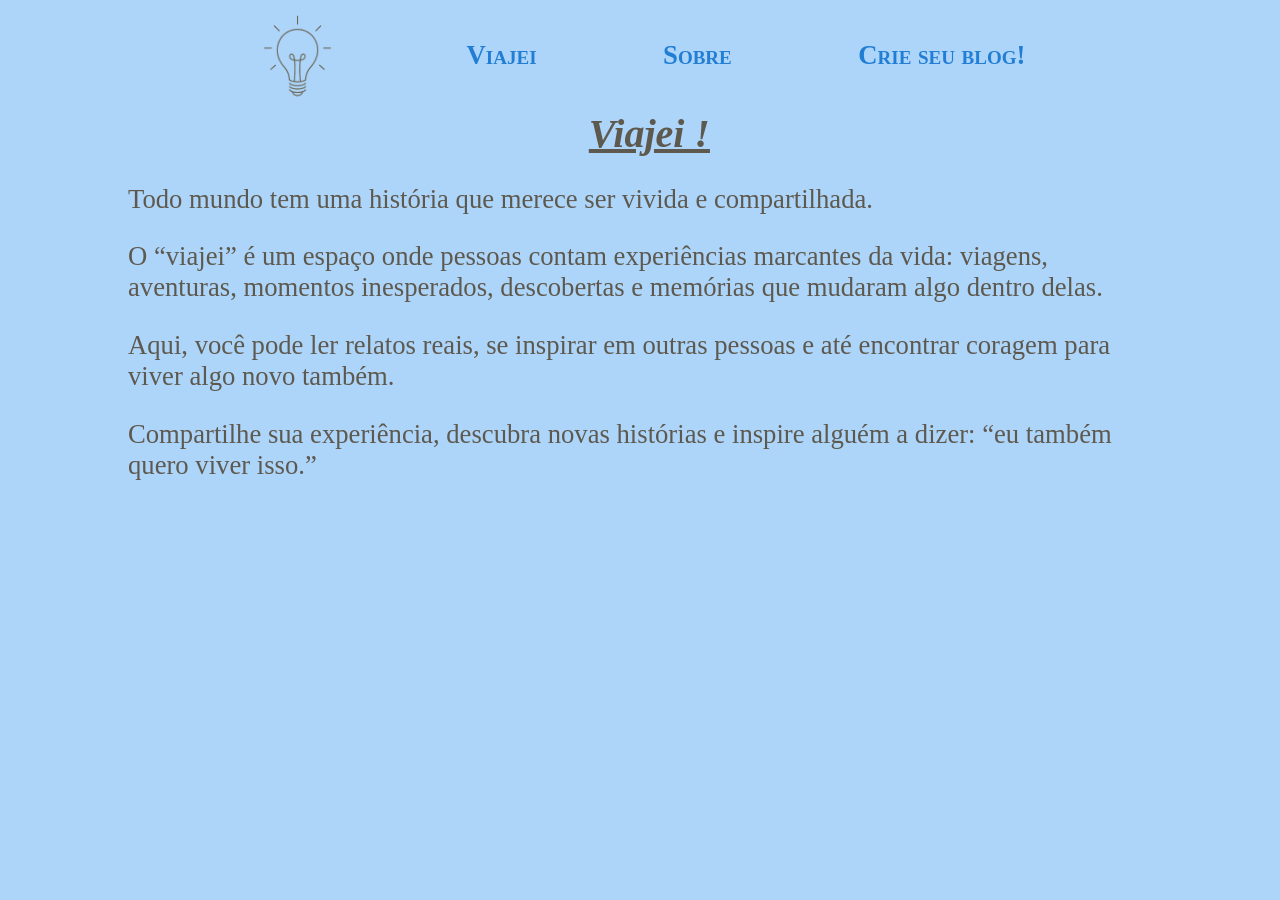
<file: app/index.html>
<!DOCTYPE html>
<html lang="en">

<head>
    <meta charset="UTF-8">
    <meta name="viewport" content="width=device-width, initial-scale=1.0">
    <link rel="stylesheet" href="./style/index.css">
    <title>Viajei</title>
</head>

<body>
    <div id="container">
        <header>
            <img src="./images/lampada_atual.png" alt="" />
            <a class="link_do_cabecalho" href="./index.html">Viajei</a>
            <a class="link_do_cabecalho" href="./about.html">Sobre</a>
            <a class="link_do_cabecalho" href="./forms.html">Crie seu blog!</a>
        </header>
        <section> 
      <h1> Viajei ! </h1>

            <p>
            Todo mundo tem uma história que merece ser vivida e compartilhada. 
            </p>  

            <p>
            O “viajei” é um espaço onde pessoas contam experiências marcantes da vida: viagens, aventuras, momentos inesperados, descobertas e memórias que mudaram algo dentro delas.
            </p>

            <p>
            Aqui, você pode ler relatos reais, se inspirar em outras pessoas e até encontrar coragem para viver algo novo também.
            </p>

            <p>
            Compartilhe sua experiência, descubra novas histórias e inspire alguém a dizer:
             “eu também quero viver isso.”
            </p> 



        </section>
    </div>
</body>

</html>
</file>
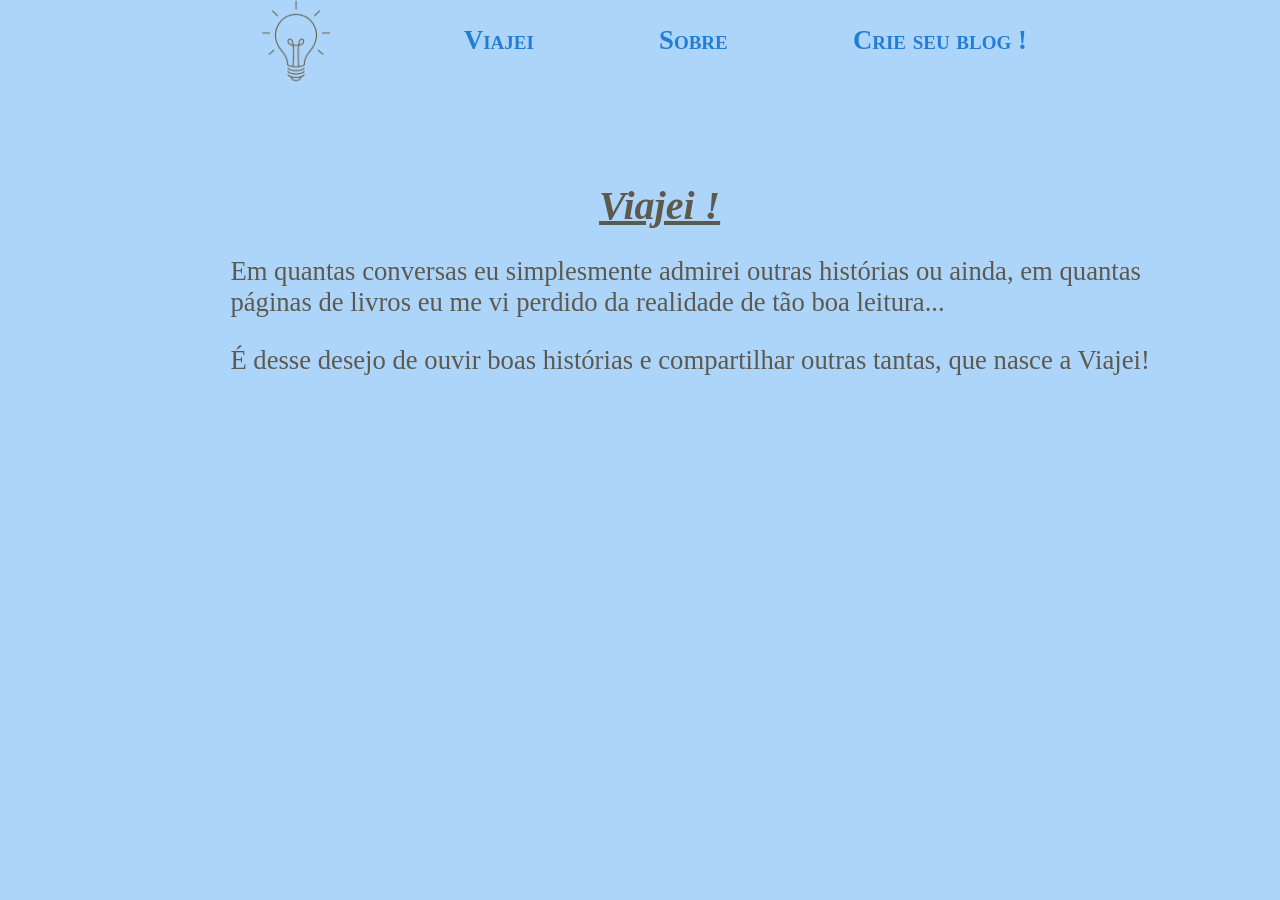
<file: app/about.html>
</html>
<!DOCTYPE html>
<html lang="en">

<head>
  <meta charset="UTF-8">
  <meta name="viewport" content="width=device-width, initial-scale=1.0">
  <title>Viajei: Sobre</title>
  <link rel="stylesheet" href="./style/about.css">
  <script src="./scripts/menu.js" defer></script>
</head>

<body>
  <div id="container">
    <header>
      <nav>
        <img src="./images/lampada_atual.png">
        <a class="link-do-cabecalho" href="./index.html">Viajei</a>
        <a class="link-do-cabecalho" href="./about.html">Sobre</a>
        <a class="link-do-cabecalho" href="./forms.html">Crie seu blog !</a>
      </nav>
    </header>

    <main>
      <h1> Viajei ! </h1>
      <p>
        Em quantas conversas eu simplesmente admirei outras histórias 
        ou ainda, em quantas páginas de livros eu me vi
        perdido da realidade de tão boa leitura...
      </p>
      <p>
        É desse desejo de ouvir boas histórias e compartilhar outras tantas, que nasce a Viajei!
      </p>

      <p>
        
      </p>


    </main>
  </div>
</body>

</html>
</file>
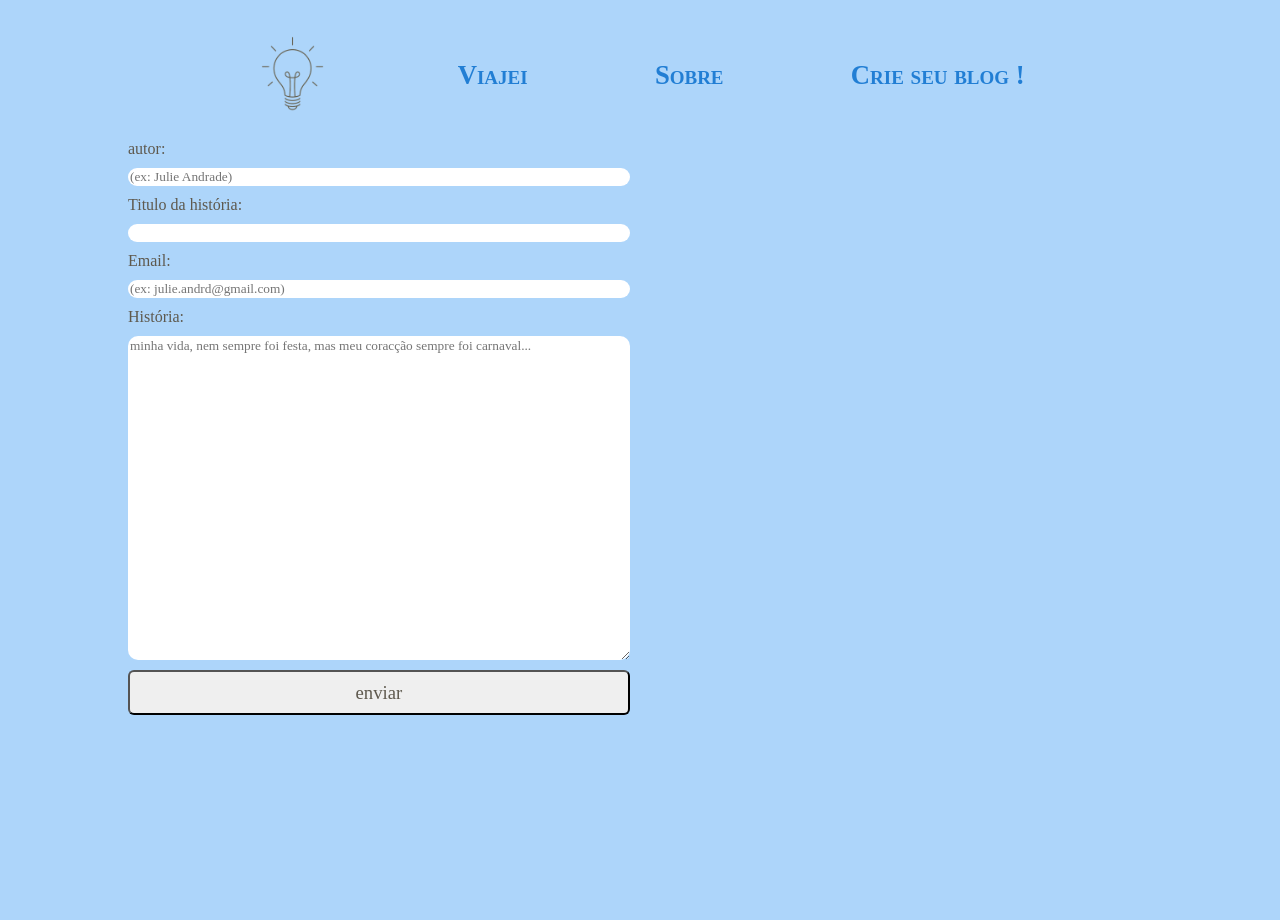
<file: app/forms.html>
<!DOCTYPE html>
<html lang="en">

<head>
  <meta charset="UTF-8">
  <meta name="viewport" content="width=device-width, initial-scale=1.0">
  <title>Document</title>
  <link rel="stylesheet" href="./style/forms.css">
  <script src="./scripts/menu.js" defer></script>
  <script type="module" src="./scripts/form.js"></script>
</head>

<body>
  <div id="container">
    <header>
      <nav>
        <img src="./images/lampada_atual.png">
        <a class="link-do-cabecalho" href="./index.html">Viajei</a>
        <a class="link-do-cabecalho" href="./about.html">Sobre</a>
        <a class="link-do-cabecalho" href="./forms.html">Crie seu blog !</a>
      </nav>
    </header>

    <main>
      <form id="post-form">
        <label for="autor"> autor: </label>
        <input id="autor" type="text" name="autor" placeholder="(ex: Julie Andrade)">

        <label for="titulo"> Titulo da história: </label>
        <input id="titulo" type="text" name="titulo" placeholder="">

        <label for="Email"> Email: </label>
        <input id="Email" type="Email" name="Email" placeholder="(ex: julie.andrd@gmail.com)">

        <label for="historia"> História: </label>
        <textarea id="historia" cols="50" rows="20" name="historia"
          placeholder="minha vida, nem sempre foi festa, mas meu coracção sempre foi carnaval..."></textarea>

        <button type="submit"> enviar </button>

      </form>
      <div id="historias"></div>
    </main>

    <dialog id="modal">
      <button autofocus>Fechar</button>
      <div id="modal-content"></div>
    </dialog>


    
      
    
  </div>
</body>

</html>
</file>
<file: app/style/index.css>
* { /*seletor universal*/
    box-sizing: border-box;
    color: #5e594e;

    font-family: 'Georgia, serif';
    font-size: 30pt;
    
}

body {
    height: 100vh; /*altura*/
    width: 100vw; /*largura*/
    margin: 0; /*margem*/
    background-color: #ADD5FA;
}

#container {
    width: 80vw;
    margin: 0 auto;
    background-color: #ADD5FA;
}

header {
    width: 100%;
    height: 110px;
    display: flex;
    justify-content: space-evenly;
    align-items: center;
    background-color: #ADD5FA;
}

header img {
    max-height: 105%;
    margin: auto 0;
}

.link_do_cabecalho {
 margin-right: 15px;
 color: #217ed4;
 text-decoration: none;
 font-variant: small-caps;
 font-weight: bold;
 font-size: 20pt;
}



#container section{
  width: 100%;
  height: 80vh;
 background-color: #ADD5FA;
  background-repeat: no-repeat;
  background-position: center;
  background-size: cover;
  margin: 0 auto;
}

#container section h1 {
    font-style: italic;
    font-family: 'Georgia, serif';
    font-size: 30pt;
    color: #5e594e;
    text-decoration: underline;
    margin: 0;
    margin-left: 45%;
}

p{
    font-family: Georgia, serif;
    font-size: 20pt;
    color: #5e594e;
    
}
</file>
<file: app/style/about.css>
* { /*seletor universal*/
    box-sizing: border-box;
}

body {
    height: 100vh; /*altura*/
    width: 100vw; /*largura*/
    margin: 0; /*margem*/
    background-color: #add5fa;
}

#container {
    width: 80vw;
    margin: 0 auto;
    background-color: #add5fa;
}

header {
    width: 100%;
    height: 80px;
    display: flex;
    justify-content: space-evenly;
    align-items: center;
    position:sticky;
}

header img {
    max-height: 105%;
    margin: auto 0;
}

.link_do_cabecalho {
    font-family: system-ui, -apple-system, BlinkMacSystemFont, 'Segoe UI', Roboto, Oxygen, Ubuntu, Cantarell, 'Open Sans', 'Helvetica Neue', sans-serif;
    font-weight: 500;
    text-decoration: none;
    color: white (30, 180, 88);
    font-size: 12pt;
    padding: 10px 20px;
    background-color: rgb(99,182,224);
    border-radius: 15px;
}

.link_do_cabecalho:hover{
  background-color: rgb(1, 66, 99);
}

#container header .toggle {
    display: none;
    height: 20px;
    width: 20px;
}
   

#container {
    width: 80%;
    height: 100%;
    margin: 0 auto;
}

#container nav {
    display: flex;
    justify-content: space-evenly;
    align-items: center;
    height: 110px;
    width: 100%;
}

#container nav img {
    max-width: 200px;
}

#container nav .toggle {
    display: none;
    height: 20px;
    width: 20px;
}

.link-do-cabecalho {
    margin-right: 15px;
    color: #217ed4;
    text-decoration: none;
    font-variant: small-caps;
    font-weight: bold;
    font-size: 20pt;
}

main h1 {
    font-style: italic;
    font-family: 'Georgia', serif;
    font-size: 30pt;
    color: #5e594e;
    text-decoration: underline;
    margin: 0;
    margin-left: 40%;
}

main {
    margin: 10% 0 0 10%;
}

main p {
    /* font-style: italic; */
    font-family: 'Georgia', serif;
    font-size: 20pt;
    color: #5e594e;
}


main a {
    color: #4a4538;
    /* Muted, dark ink-brown */
    text-decoration: none;
    /* Remove harsh default underline */
    border-bottom: 1px solid #c9bda5;
    /* Subtle, paper-colored underline */
    padding-bottom: 2px;
    transition: all 0.2s ease;
    font-family: 'Georgia', serif;
    font-size: 20pt;
}

@media (max-width: 600px) {
    /*Media query para ajustar o cabeçalho em aparelhos móveis */

    header nav img {
        max-height: 80px;

    }

    #container nav {
        position: relative;
        justify-content: space-between;
        align-items: center;
    }

    #container nav .toggle {
        display: block;
        border-right: 2px solid #c9bda5;
        border-bottom: 2px solid #c9bda5;
        transform: rotateZ(45deg);
        cursor: pointer;
        margin-top: -10px;
        margin-right: 10px;
    }


    #container nav a {
        display: none;
        width: 100%;
        text-align: center;
        margin: 0;
        border-bottom: 1px solid #c9bda5;
        position: absolute;
        z-index: 10;
    }

    #container nav a:nth-of-type(1) {
        top: 100px;
    }

    #container nav a:nth-of-type(2) {
        top: 160px;
    }

    #container nav a:nth-of-type(3) {
        top: 220px;
    }

    #container nav.active .toggle {
        display: block;
        transform: rotate(225deg);
        margin-top: 5px;
    }

    #container nav.active a {
        display: block;
        background-color: #f4ecd8;
        height: 60px;
        width: 100%;
        margin: 0;
        border-top: 1px solid #c9bda5;
    }

    #container nav.active a:nth-of-type(1) {
        bottom: 100px;
    }

    #container nav.active a:nth-of-type(2) {
        bottom: 160px;
    }

    #container nav.active a:nth-of-type(3) {
        bottom: 220px;
        border-bottom: 2px solid #5e594e;
    }
}
</file>
<file: app/style/forms.css>
* {
    /*seletor universal*/
    box-sizing: border-box;
    color: #5e594e;
    font-family: Georgia, serif;
    border-radius: 6px;
    margin-top: 10px;
} 

body {
    width: 100vw;
    height: 100vh;
    margin: 0;
    background-color: #add5fa;
}

#container {
    width: 80%;
    height: 100%;
    margin: 0 auto;
}

#container nav {
    display: flex;
    justify-content: space-evenly;
    align-items: center;
    height: 100px;
    width: 100%;
}

#container nav img {
    max-width: 105px;
}

#container nav .toggle {
    display: none;
    height: 20px;
    width: 20px;
}

.link-do-cabecalho {
    margin-right: 15px;
    color: #217ed4;
    text-decoration: none;
    font-variant: small-caps;
    font-weight: bold;
    font-size: 20pt;
}

form {
    display: flex;
    align-items: flex-start;
    flex-direction: column;
    justify-content: space-between;
    width: 49%;
    height: 80%;
}

form textarea,
form input {
    width: 100%;
    outline: none;
    border-radius: 10px;
    border: none;
}

form button {
    margin-top: 10px;
    height: 45px;
    width: 100%;
    font-size: 14pt;

}

main #historias article.artigo{
    border: 1px solid #5e594e;
    width: 40vw;
    background-color: rgb(255, 255, 255);
       
}

main #historias article.artigo h3 {
    font-family: 'Georgia, serif';
    color: #5e594e;
    font-style: italic;
    font-size: 16pt;
}

@media (max-width: 600px) {
    /*Media query para ajustar o cabeçalho em aparelhos móveis */

    header nav img {
        max-height: 80px;

    }

    #container nav {
        position: relative;
        justify-content: space-between;
        align-items: center;
    }

    #container nav .toggle {
        display: block;
        border-right: 2px solid #c9bda5;
        border-bottom: 2px solid #c9bda5;
        transform: rotateZ(45deg);
        cursor: pointer;
        margin-top: -10px;
        margin-right: 10px;
    }


    #container nav a {
        display: none;
        width: 100%;
        text-align: center;
        margin: 0;
        border-bottom: 1px solid #c9bda5;
        position: absolute;
        z-index: 10;
    }

    #container nav a:nth-of-type(1) {
        top: 100px;
    }

    #container nav a:nth-of-type(2) {
        top: 160px;
    }

    #container nav a:nth-of-type(3) {
        top: 220px;
    }

    #container nav.active .toggle {
        transform: rotate(225deg);
        margin-top: 5px;
    }

    main #historias article.artigo {
        box-shadow: 10px 5px 5px #5e594e;
        border: 1px solid #5e594e;
        overflow: hidden;
        white-space: nowrap;
        -webkit-box-orient: vertical;
        -webkit-line-clamp: 4;
        display: -webkit-box;
        display: -webkit-box;
        border: 1px solid #5e594e;
        max-width: 50%;
    }

    main #historias article.artigo strong {
        font-variant: small-caps;
        color: #5e594e;
        font-size: 12pt;
    }

    main #historias article.artigo h3 {
        font-family: 'Georgia, serif';
        color: #5e594e;
        font-style: italic;
        font-size: 16pt;
    }

    #container nav.active a {
        display: block;
        background-color: #f4ecd8;
        height: 60px;
        width: 100%;
        margin: 0;
        border-top: 1px solid #c9bda5;
    }

    #container nav.active a:nth-of-type(1) {
        bottom: 100px;
    }

    #container nav.active a:nth-of-type(2) {
        bottom: 160px;
    }

    #container nav.active a:nth-of-type(3) {
        bottom: 220px;
        border-bottom: 2px solid #5e594e;

    }

}
</file>
